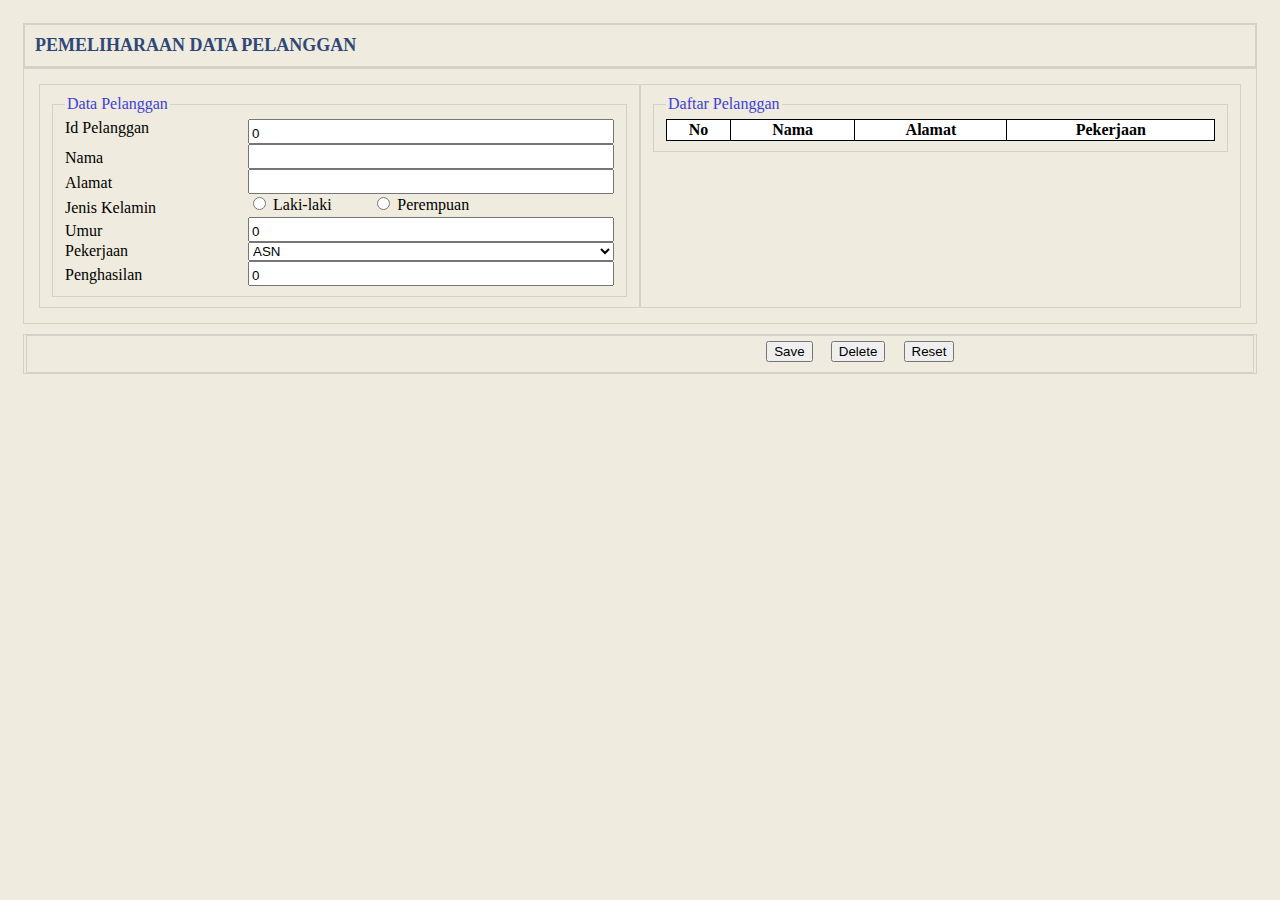
<file: index.html>
<!DOCTYPE html>
<html lang="en">
<head>
    <meta charset="UTF-8">
    <meta name="viewport" content="width=device-width, initial-scale=1.0">
    <link rel="stylesheet" href="index.css">
    <title>Pemeliharaan Data Pelanggan</title>
    <style>

    </style>
</head>
<body>
    <div class="ui">
        <div class="web_title">
            PEMELIHARAAN DATA PELANGGAN
        </div>
        <div class="web_body">
            <div class="upper_body">
                <div class="left_side">
                    <fieldset>
                        <legend>Data Pelanggan</legend>
                        <form action="" class="form_style" id="edit_form">
                            <input type="hidden" name="id" id="id_data">
                            <label for="id_pelanggan">Id Pelanggan</label>
                            <input type="number" name="id_pelanggan" class="form_input" min="0" value="0" id="id_pelanggan_input" required>

                            <label for="nama" class="form_label">Nama</label>
                            <input type="text" name="nama" class="form_input" id="nama_input" required>

                            <label for="alamat" class="form_label">Alamat</label>
                            <input type="text" name="alamat" class="form_input" id="alamat_input" required>

                            <label for="jenis_kelamin" class="form_label">Jenis Kelamin</label>
                            <div class="jenis_kelamin_group">
                                <input type="radio" name="jenis_kelamin" class="" value="Laki-laki" id="jenisKelaminLaki-laki">
                                <label for="Laki-laki">Laki-laki</label>
                                <input type="radio" name="jenis_kelamin" class="" value="Perempuan" id="jenisKelaminPerempuan">
                                <label for="Perempuan">Perempuan</label>
                            </div>

                            <label for="" class="form_label">Umur</label>
                            <input type="number" name="umur" class="form_input" min="0" value="0" id="umur_input" required>

                            <label for="pekerjaan">Pekerjaan</label>
                            <select id="pekerjaan_input" name="pekerjaan" required>
                                <option value="ASN">ASN</option>
                                <option value="Swasta">SWASTA</option>
                                <option value="Buruh">BURUH</option>
                            </select>
                            
                            <label for="" class="form_label">Penghasilan</label>
                            <input type="number" name="penghasilan" class="form_input" min="0" value="0" id="penghasilan_input" required>
                        </form>
                    </fieldset>
                </div>
                <div class="right_side">
                    <fieldset>
                        <legend>Daftar Pelanggan</legend>
                        <table>
                            <thead>
                                <tr>
                                    <th>No</th>
                                    <th>Nama</th>
                                    <th>Alamat</th>
                                    <th>Pekerjaan</th>
                                </tr>
                            </thead>
                            <tbody id="pelanggan_table">

                            </tbody>
                        </table>
                    </fieldset>
                </div>
            </div>
        </div>
        <div style="padding-top: 10px;">

        </div>
        <div class="web_bottom">
            <fieldset class="fieldset_button">
                <button onclick="addPelanggan()">Save</button>
                <button onclick="deletePelanggan()">Delete</button>
                <button onclick="clearForm()">Reset</button>
            </fieldset>
        </div>
    </div>
</body>
</html>
<script src="index.js">

</script>
</file>
<file: index.css>
body{
    background-color: #efebde;
    padding: 15px;
}
.web_title{
    border: 2px #d4d2c8 solid;
    font-size: large;
    font-weight: 600;
    color: #2e4878;
    padding: 10px;
}
.web_body{
    padding: 15px;
    border: 1px #d4d2c8 solid;
}
.left_side, .right_side{
    border: 1px #d4d2c8 solid;
}
legend{
    color: #3e3fd5;
}
.web_bottom{
    border: 1px #d4d2c8 solid;
    
}
.upper_body{
    display: flex;
}
.left_side{
    padding: 10px;
    flex: 1;
}
.right_side{
    padding: 10px;
    flex: 1;
}
.label_side{
    width: 20%;
    float: left;
}
.form_side{
    width: 80%;
    float: right;
}
.form_input, .form_label{
    padding-top: 5px
}
fieldset{
    border: 1px #d4d2c8 solid;
}
label{
    margin-right: 10%;
}
button{
    margin-right: 3%;
}
.form_style{
    display: grid; grid-template-columns: 1fr 2fr; justify-content: space-between;
}
.fieldset_button{
    padding-left: 60%;
}
table{
    border-collapse: collapse;
    width: 100%;
}
table, th, td{
    border: 1px solid black;
    background-color: white;
}
.td_number{
    text-align: center;
}
</file>
